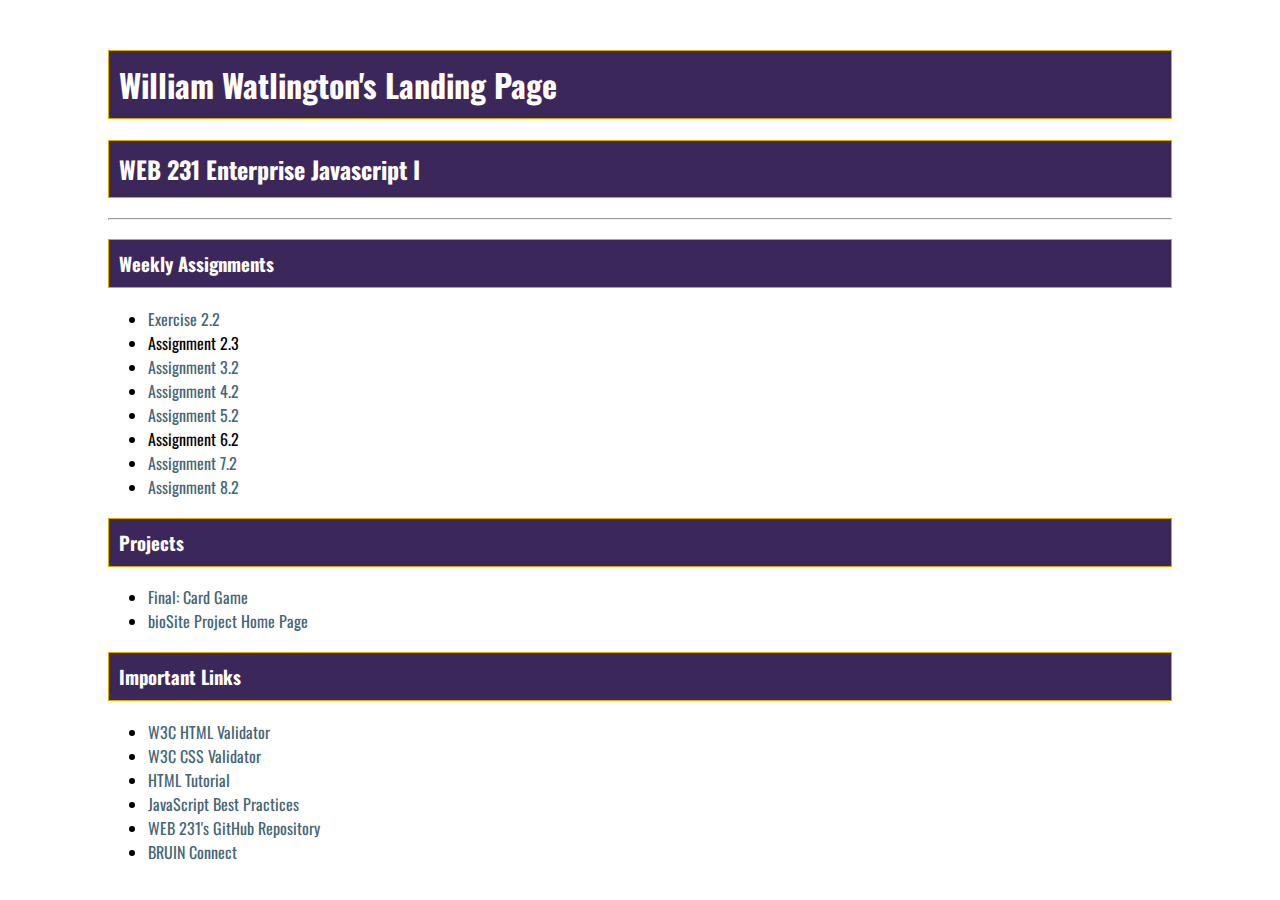
<file: index.html>
<!DOCTYPE html>
<html lang="en">
    <head>
        <title>WEB 231 - Enterprise JavScript I</title>
        <link href="./site.css" type="text/css" rel="stylesheet">
    </head>

    <body>
        <main id="container">
            <h1>William Watlington's Landing Page</h1>
            <h2>WEB 231 Enterprise Javascript I</h2>
            <hr>
            <h3>Weekly Assignments</h3>
            <ul>
                <li><a href="./week-2/watlington-exercise2.html">Exercise 2.2</a></li>
                <li>Assignment 2.3</li>
                <li><a href="./week-3/watlington-temp-conversion.html">Assignment 3.2</a></li>
                <li><a href="./week-4/watlington-number-game.html">Assignment 4.2</a></li>
                <li><a href="./week-5/watlington-sequence-game.html">Assignment 5.2</a></li>
                <li>Assignment 6.2</li>
                <li><a href="./week-7/watlington-javazon.html">Assignment 7.2</a></li>
                <li><a href="./week-8/watlington-alphabet-game.html">Assignment 8.2</a></li>
            </ul>
            <h3>Projects</h3>
            <ul>
                <li><a href="./week-9/watlington-card-game.html">Final: Card Game</a></li>
                <li><a href="https://fictionfreeway.github.io/bioSite/">bioSite Project Home Page</a></li>
            </ul>
            <h3>Important Links</h3>
            <ul>
                <li><a href="https://validator.w3.org/" target="_blank">W3C HTML Validator</a></li>
                <li><a href="http://jigsaw.w3.org/css-validator/" target="_blank">W3C CSS Validator</a></li>
                <li><a href="https://www.w3schools.com/html/" target="_blank">HTML Tutorial</a></li>
                <li><a href="https://www.w3schools.com/js/js_best_practices.asp" target="_blank">JavaScript Best Practices</a></li>
                <li><a href="https://github.com/buwebdev/web-231" target="_blank">WEB 231's GitHub Repository</a></li>
                <li><a href="https://bruinconnect.bellevue.edu/" target="_blank">BRUIN Connect</a></li>
            </ul>
        </main>
    </body>
</html>
</file>
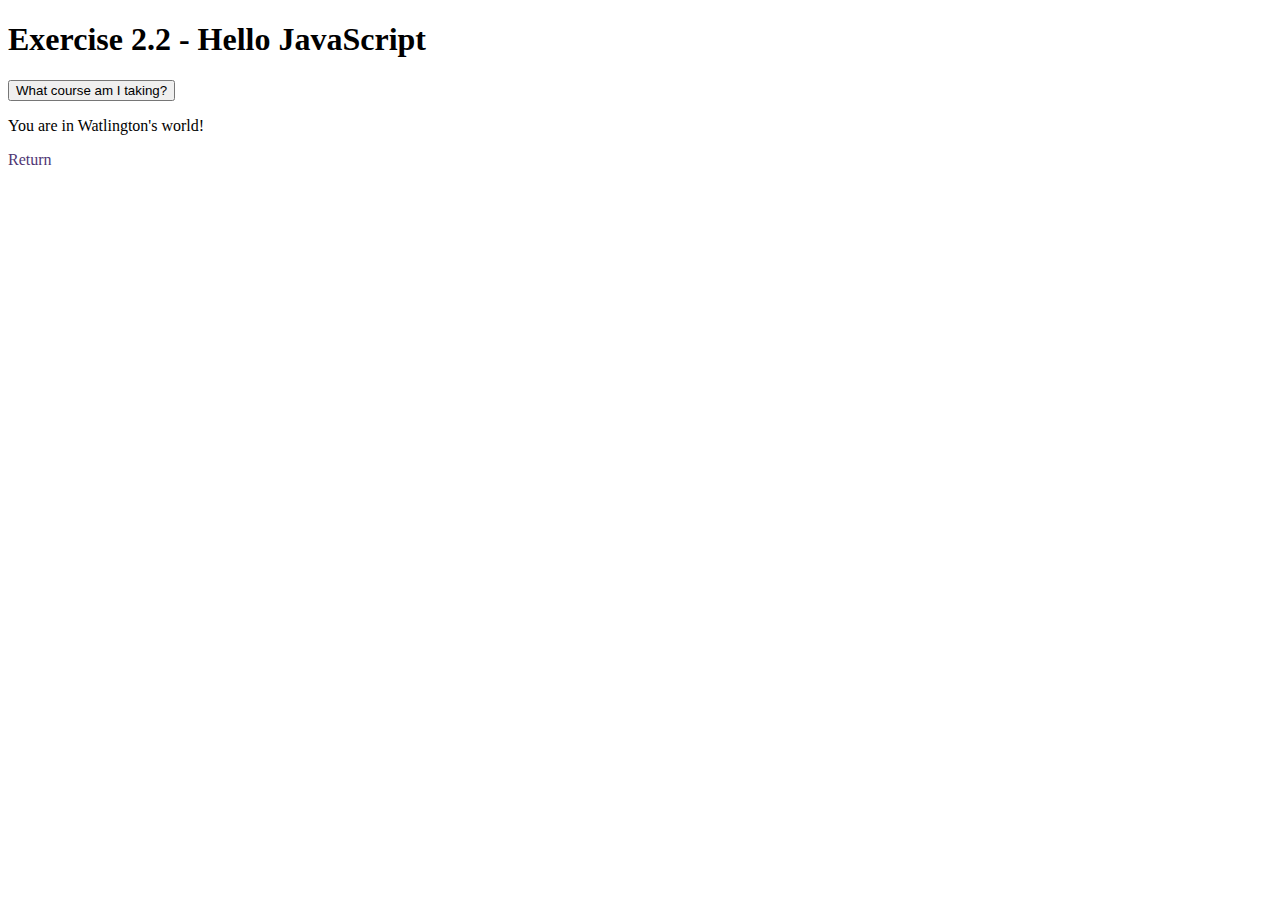
<file: week-2/watlington-exercise2.html>
<!DOCTYPE html>

<html lang="en">
    <head>
        <title>WEB 231 - Enterprise JavaScript I</title>
        <link href="../global.css" rel="stylesheet">
    </head>

    <body>
        <h1>Exercise 2.2 - Hello JavaScript</h1>
        <button id="btnMyCourse">What course am I taking?</button>
        <p id="txtMyWorld"></p>
        <a class="return-home" href="../index.html">Return</a>
        
        <script>
            document.getElementById("txtMyWorld").innerHTML = "You are in Watlington's world!";
            
            document.getElementById("btnMyCourse").addEventListener("click", showClass);

            function showClass() {
                alert("WEB 231 - Enterprise JavaScript I")
            }
        </script>
    </body>
</html>
</file>
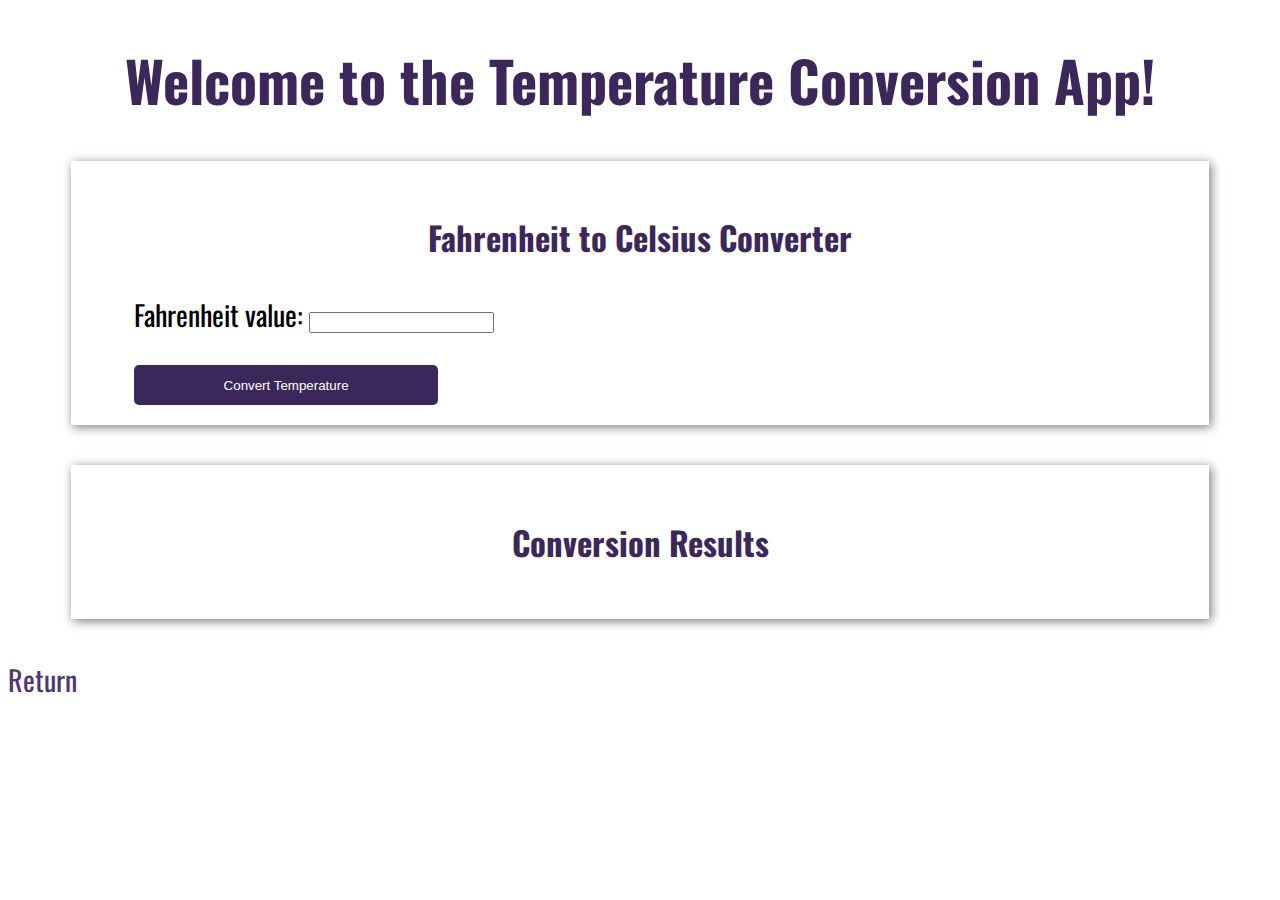
<file: week-3/watlington-temp-conversion.html>
<!--
    Title: watlington-temp-conversion.html
    Author: William Watlington
    Date: 4/3/2022
    Description: HTML/script for temperature conversion page
-->

<!DOCTYPE html>
<html lang="en">
    <head>
        <title>WEB 231 - Enterprise JavaScript I</title>
        <link href="./watlington-temp-conversion.css" rel="stylesheet">
        <link href="../global.css" rel="stylesheet">
    </head>
    <body>
        <h1 class="app-header">Welcome to the Temperature Conversion App!</h1>
        <form class="card">
            <h3 class="card-title">Fahrenheit to Celsius Converter</h3>
            <label>Fahrenheit value:</label>
            <input id="txtFahrenheit">
            <button type="button" id="convertButton">Convert Temperature</button>
        </form>
        <div class="card">
            <h3>Conversion Results</h3>
            <p id="result"></p>
        </div>
        
        <a class="return-home" href="../index.html">Return</a>
        <script src="./watlington-tempconversion.js"></script>
    </body>
</html>
</file>
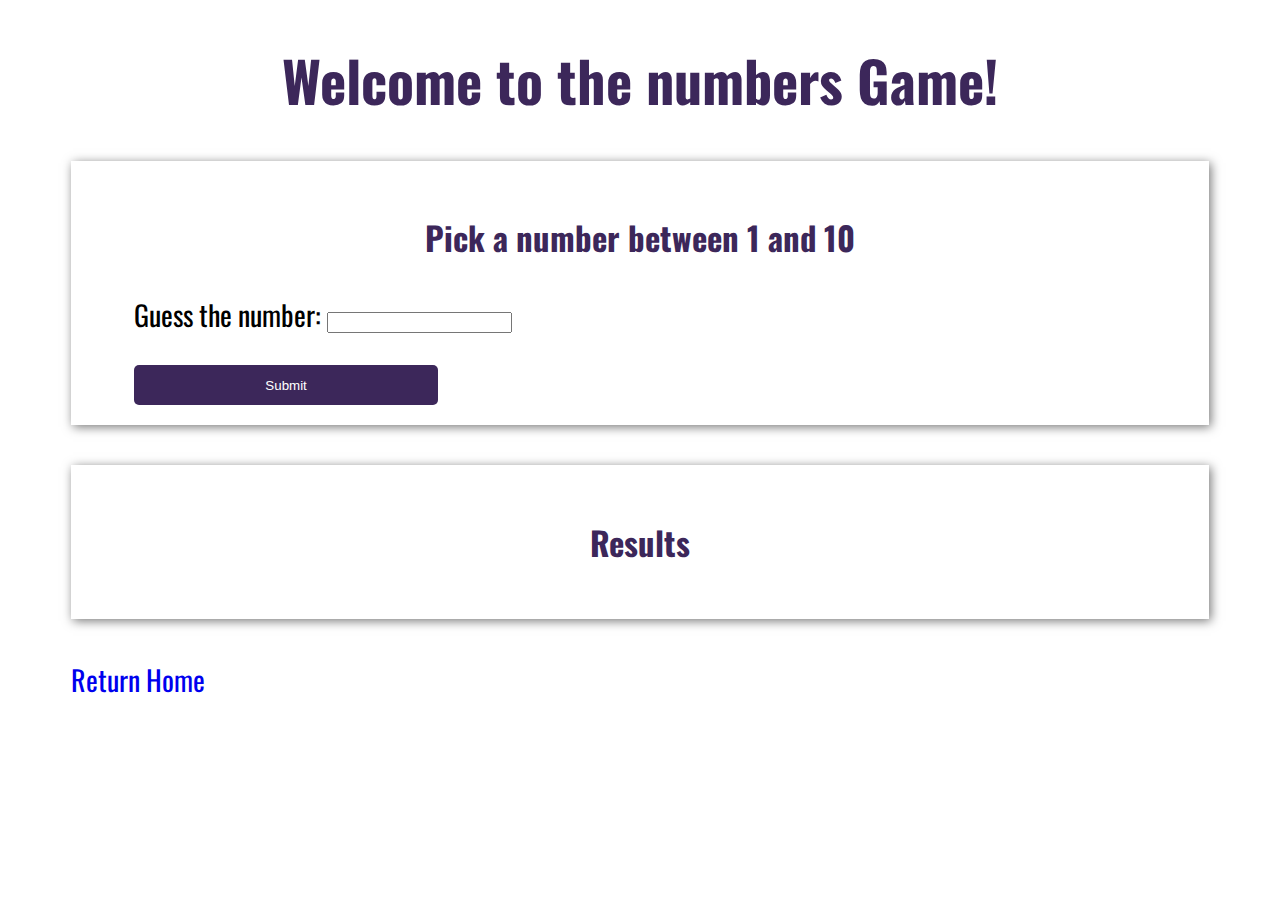
<file: week-4/watlington-number-game.html>
<!DOCTYPE html>

<!-- 
    Title: watlington-number-game.html
    Author: William Watlington
    Date: 4/9/2022
    Description: HTML for number guessing game
 -->

<html>
    <head>
        <title>WEB 231 - Enterprise Javascript I</title>
        <link rel="stylesheet" href="./watlington-number-game.css">
    </head>
    <body>
        <h1 class="app-header">Welcome to the numbers Game!</h1>
        <div class="card">
            <h3 class="card-title">Pick a number between 1 and 10</h3>
            <form>
                <label>Guess the number:</label>
                <input type="text" id="txtMyNumber">
                <button type="button" id="btnSubmit">Submit</button>
            </form>
        </div>
        <div class="card">
            <h3 class="card-title">Results</h3>
            <p id="result"></p>
        </div>
        <a class="return-home" href="../index.html">Return Home</a>
        <script src="./watlington-number-game.js"></script>
    </body>
</html>
</file>
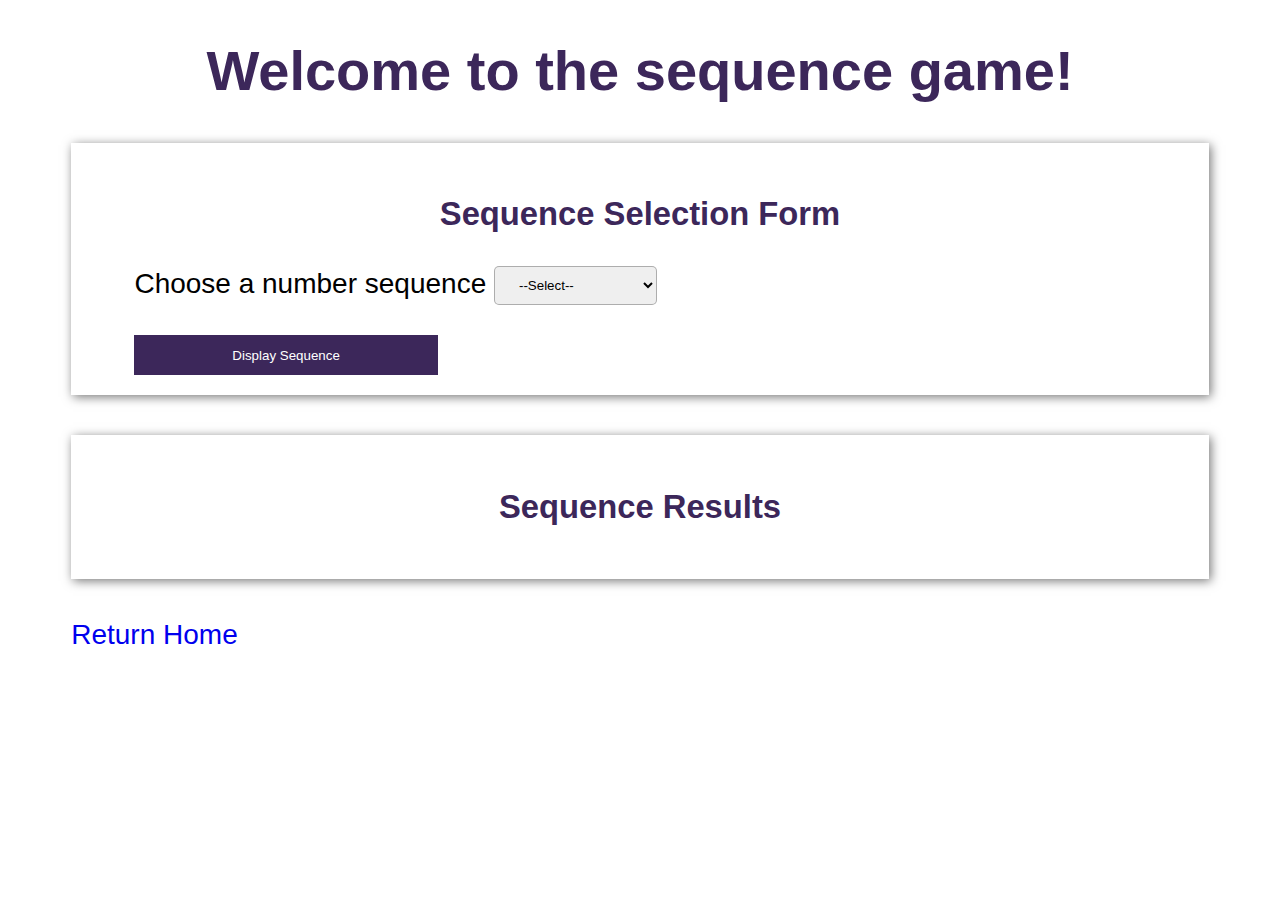
<file: week-5/watlington-sequence-game.html>
<!DOCTYPE html>
<!-- 
    Title: watlington-sequence-game.html
    Author: William Watlington
    Date: 4/16/2022
    Description: HTML for sequence game
 -->

<html>
    <head>
        <title>WEB 231 - Enterprise Javascript I</title>
        <link rel="stylesheet" href="./watlington-sequence-game.css">
        <link rel="styleshee" href="../global.css">
    </head>

    <body>
            <h1 class="app-header">Welcome to the sequence game!</h1>
            <div class="card">
                <h3 class="card-title">Sequence Selection Form</h3>
                <form>
                    <label>Choose a number sequence</label>
                    <select id="sequence" class="drop-down-menu">
                        <option value="select">--Select--</option>
                        <option value="fibonacci">Fibonacci Sequence</option>
                        <option value="even">Even Numbers</option>
                        <option value="odd">Odd Numbers</option>
                    </select>
                    <button type="button" id="btnDisplaySequence" onclick="displaySequence()">Display Sequence</button>
                </form>
            </div>
            <div class="card">
                <h3>Sequence Results</h3>
                <p  id="result"></p>
            </div>
            <a class="return-home" href="../index.html">Return Home</a>
        <script src="./watlington-sequence-game.js"></script>
    </body>
</html>
</file>
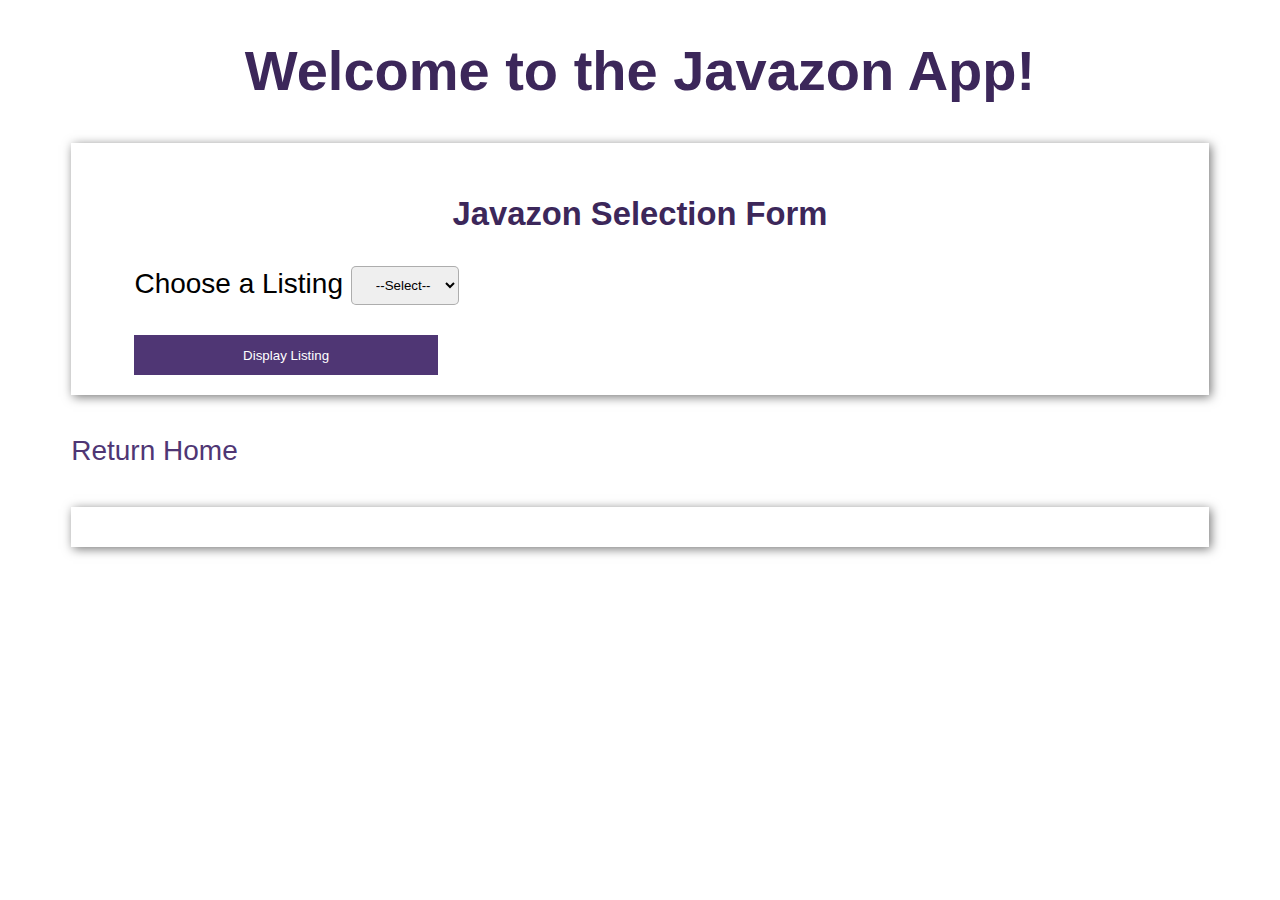
<file: week-7/watlington-javazon.html>
<!DOCTYPE html>
<!-- 
    Title: watlington-javazon.html
    Author: William Watlington
    Date: 4/30/2022
    Description: HTML for Javazon web app
 -->

<html>
    <head>
        <title>WEB 231 - Enterprise Javascript I</title>
        <link rel="stylesheet" href="./watlington-javazon.css">
        <link rel="stylesheet" href="../global.css">
    </head>

    <body>
        <h1 class="app-header">Welcome to the Javazon App!</h1>
        <div class="card">
            <h3 class="card-title">Javazon Selection Form</h3>
            <form>
                <label>Choose a Listing</label>
                <select class="drop-down-menu" id="listing">
                    <option value="select">--Select--</option>
                    <option value="products">Products</option>
                    <option value="services">Services</option>
                    <option value="employees">Employees</option>
                </select>
                <button type="button" id="btnDisplayListing" onclick="displayListing()">Display Listing</button>
            </form>
        </div>
        <a class="return-home" href="../index.html">Return Home</a>
        <div class="card">
            <table id="products">
                <tr>
                    <th>Product ID</th>
                    <th>Description</th>
                    <th>Price</th>
                    <th>Quantity</th>
                    <th>Total Value</th>
                </tr>
            </table>
            <table id="services">
                <tr>
                    <th>Service ID</th>
                    <th>Description</th>
                    <th>Hourly Rate</th>
                    <th>Minimum Billable Hours</th>
                </tr>
            </table>
            <table id="employees">
                <tr>
                    <th>Employee ID</th>
                    <th>Last Name</th>
                    <th>First Name</th>
                    <th>Salary</th>
                </tr>
            </table>
        </div>

        <script src="./watlington-javazon.js"></script>
    </body>
</html>
</file>
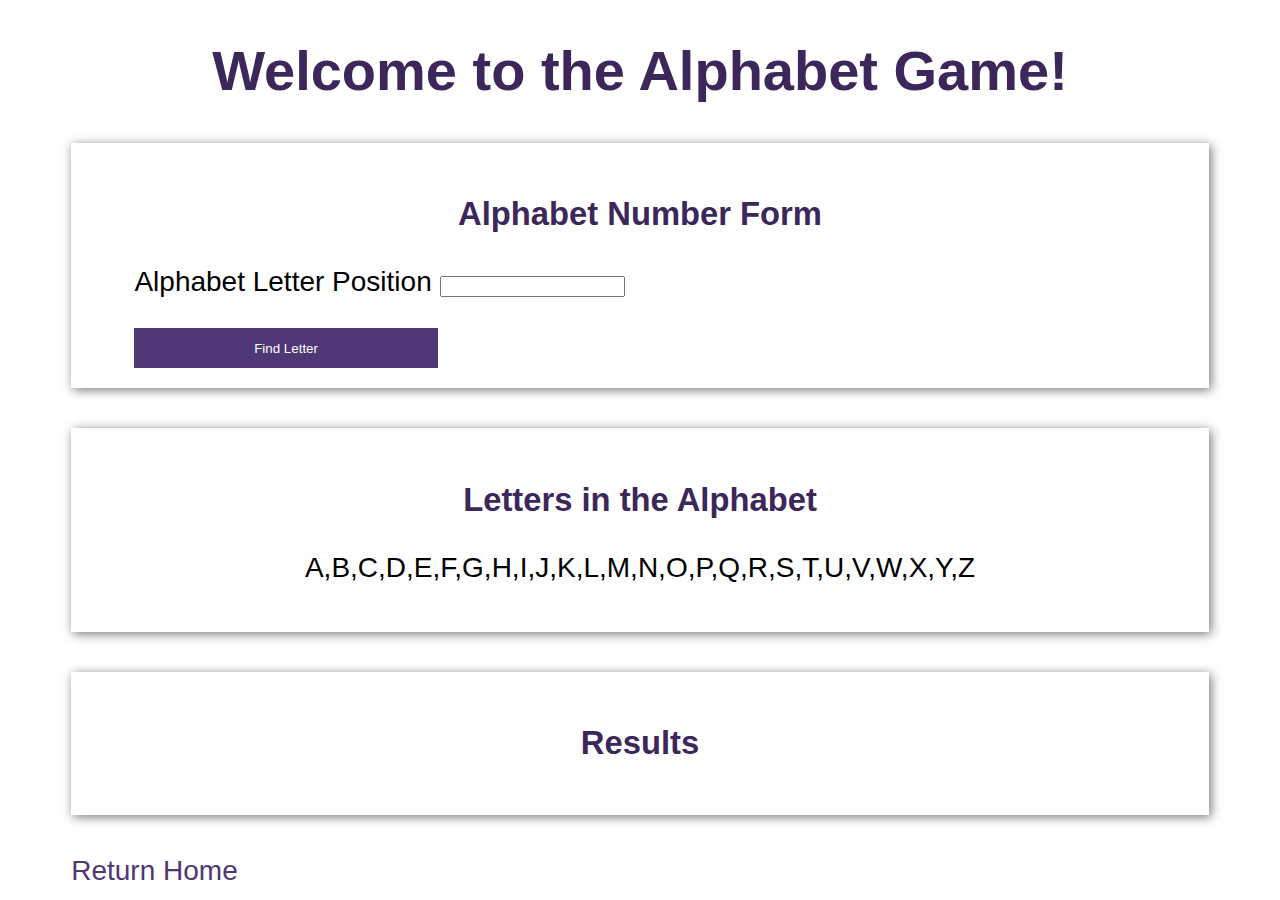
<file: week-8/watlington-alphabet-game.html>
<!DOCTYPE html>
<!-- 
    Title: watlington-alphabet-game.html
    Author: William Watlington
    Date: 5/8/2022
    Description: HTML for alphabet game
 -->
 <head>
    <title>WEB 231 - Enterprise JavaScript I</title>
    <link rel="stylesheet" href="./watlington-alphabet-game.css">
    <link rel="stylesheet" href="../global.css">
 </head>
 <body>
    <h1>Welcome to the Alphabet Game!</h1>
    <div class="card">
        <h3 class="card-title">Alphabet Number Form</h3>
        <form>
            <label>Alphabet Letter Position</label>
            <input type="text" id="txtPosition">
            <button type="button" id="btnFindLetter" onclick="findLetter()">Find Letter</button>
        </form>
    </div>
    <div class="card">
        <h3 class="card-title">Letters in the Alphabet</h3>
        <p id="alphabet"></p>
    </div>
    <div class="card">
        <h3 class="card-title">Results</h3>
        <p id="result"></p>
    </div>
    <a class="return-home" href="../index.html">Return Home</a>
    <script src="./watlington-alphabet-game.js"></script>
 </body>
</file>
<file: site.css>
@import url('https://fonts.googleapis.com/css2?family=Oswald:wght@200;300;400;500;600;700&display=swap');

body {
    font-family: 'Oswald', Verdana, sans-serif;
}

#container {
    margin: 50px 100px 0 100px;
}

h1, h2, h3, h4 {
    background-color: #3c275a;
    color: #fff;
    border: 1px solid #d6a800;
    padding: 10px;
}

a {
    color: #456674;
    text-decoration: none;
}

a:hover {
    background-color: #d6a800;
    color: #4f3674
}

a:visited {
    color: #3c275a;
}
</file>
<file: global.css>
.return-home {
    color: #4f3674;
    text-decoration: none;
}

.return-home:hover {
    color: #d6a800;
}

.return-home:visited {
    color: #3c275a;
}
</file>
<file: week-3/watlington-temp-conversion.css>
/*
    Title: watlington-temp-conversion.css
    Author: William Watlington
    Date: 4/3/2022
    Description: Styling for the watlington-temp-conversion.html file
 */

 @import url('https://fonts.googleapis.com/css2?family=Oswald:wght@200;300;400;500;600;700&display=swap');


 body {
     font-size: 28px;
     font-family: 'Oswald', Verdana, sans-serif;
 }

 h1, h3 {
     text-align: center;
     color: #3c275a;
 }

.card {
    display: block;
    width: 80%;
    margin: 40px auto;
    padding: 20px 5%;
    box-shadow: 2px 2px 10px rgb(119, 119, 119);
}

#result {
    text-align: center;
}

 #convertButton {
    display: block;
    width: 30%;
    height: 40px;
    background-color: #3c275a;
    color: #fff;
    border-radius: 5px;
    border: none;
    margin-top: 30px;
 }
</file>
<file: week-4/watlington-number-game.css>
/*
    Title: watlington-number-game.css
    Author: William Watlington
    Date: 4/9/2022
    Description: Styling for the watlington-number-game.html file
 */

 @import url('https://fonts.googleapis.com/css2?family=Oswald:wght@200;300;400;500;600;700&display=swap');


 body {
     font-size: 28px;
     font-family: 'Oswald', Verdana, sans-serif;
 }

 h1, h3 {
     text-align: center;
     color: #3c275a;
 }

.card {
    display: block;
    width: 80%;
    margin: 40px auto;
    padding: 20px 5%;
    box-shadow: 2px 2px 10px rgb(119, 119, 119);
}

#result {
    text-align: center;
}

 #btnSubmit {
    display: block;
    width: 30%;
    height: 40px;
    background-color: #3c275a;
    color: #fff;
    border-radius: 5px;
    border: none;
    margin-top: 30px;
 }

 #btnSubmit:hover {
     cursor: pointer;
 }

 .return-home {
     text-decoration: none;
     margin-left: 5%;
 }
</file>
<file: week-5/watlington-sequence-game.css>
/*
    Title: watlington-sequence-game.css
    Author: William Watlington
    Date: 4/16/2022
    Description: Styling for the watlington-sequence-game.html file
 */

body {
    font-size: 28px;
    font-family: 'Oswald', Verdana, sans-serif;
}

h1, h3 {
    text-align: center;
    color: #3c275a;
}

.card {
   display: block;
   width: 80%;
   margin: 40px auto;
   padding: 20px 5%;
   box-shadow: 2px 2px 10px rgb(119, 119, 119);
}

.drop-down-menu {
 vertical-align: middle;
 padding: 10px 0 10px 20px;
 border-radius: 5px;
 border: 1px solid rgba(150, 150, 150, 0.747);
}

#result {
   text-align: center;
}

#btnDisplaySequence {
   display: block;
   width: 30%;
   height: 40px;
   background-color: #3c275a;
   color: #fff;
   border: none;
   margin-top: 30px;
}

#btnSubmit:hover {
    cursor: pointer;
}

.return-home {
    text-decoration: none;
    margin-left: 5%;
}
</file>
<file: week-7/watlington-javazon.css>
/*
    Title: watlington-javazon.css
    Author: William Watlington
    Date: 4/30/2022
    Description: Styling for the watlington-javazon.html file
 */

 body {
    font-size: 28px;
    font-family: 'Oswald', Verdana, sans-serif;
}

h1, h3 {
    text-align: center;
    color: #3c275a;
}

.card {
   display: block;
   width: 80%;
   margin: 40px auto;
   padding: 20px 5%;
   box-shadow: 2px 2px 10px rgb(119, 119, 119);
}

.drop-down-menu {
 vertical-align: middle;
 padding: 10px 0 10px 20px;
 border-radius: 5px;
 border: 1px solid rgba(150, 150, 150, 0.747);
}

#btnDisplayListing {
   display: block;
   width: 30%;
   height: 40px;
   background-color: #4f3674;
   color: #fff;
   border: none;
   margin-top: 30px;
}

#btnDisplayListing:hover {
    cursor: pointer;
}

.return-home {
    text-decoration: none;
    margin-left: 5%;
}

table {
    table-layout: fixed; 
    display: table;
    width: 100%;
    border-collapse: collapse;
    margin-bottom: 30px;
}

th {
    padding: 12px 0;
    text-align: left;
    color: #fff;
    background-color: #4f3674;
}

td, th {
    border: 1px solid #ddd;
}

tr:hover {
    background-color: #d6a800;
    color: #4f3674;
    cursor: pointer;
}
</file>
<file: week-8/watlington-alphabet-game.css>
/*
    Title: watlington-alphabet-game.css
    Author: William Watlington
    Date: 5/7/2022
    Description: Styling for the watlington-alphabet-game.html file
 */

 body {
    font-size: 28px;
    font-family: 'Oswald', Verdana, sans-serif;
}

h1, h3 {
    text-align: center;
    color: #3c275a;
}

.card {
   display: block;
   width: 80%;
   margin: 40px auto;
   padding: 20px 5%;
   box-shadow: 2px 2px 10px rgb(119, 119, 119);
}

.card p {
    text-align: center;
    font-size: 28px;
}

#btnFindLetter {
   display: block;
   width: 30%;
   height: 40px;
   background-color: #4f3674;
   color: #fff;
   border: none;
   margin-top: 30px;
}

#btnFindLetter:hover {
    cursor: pointer;
}

.return-home {
    text-decoration: none;
    margin-left: 5%;
}
</file>
